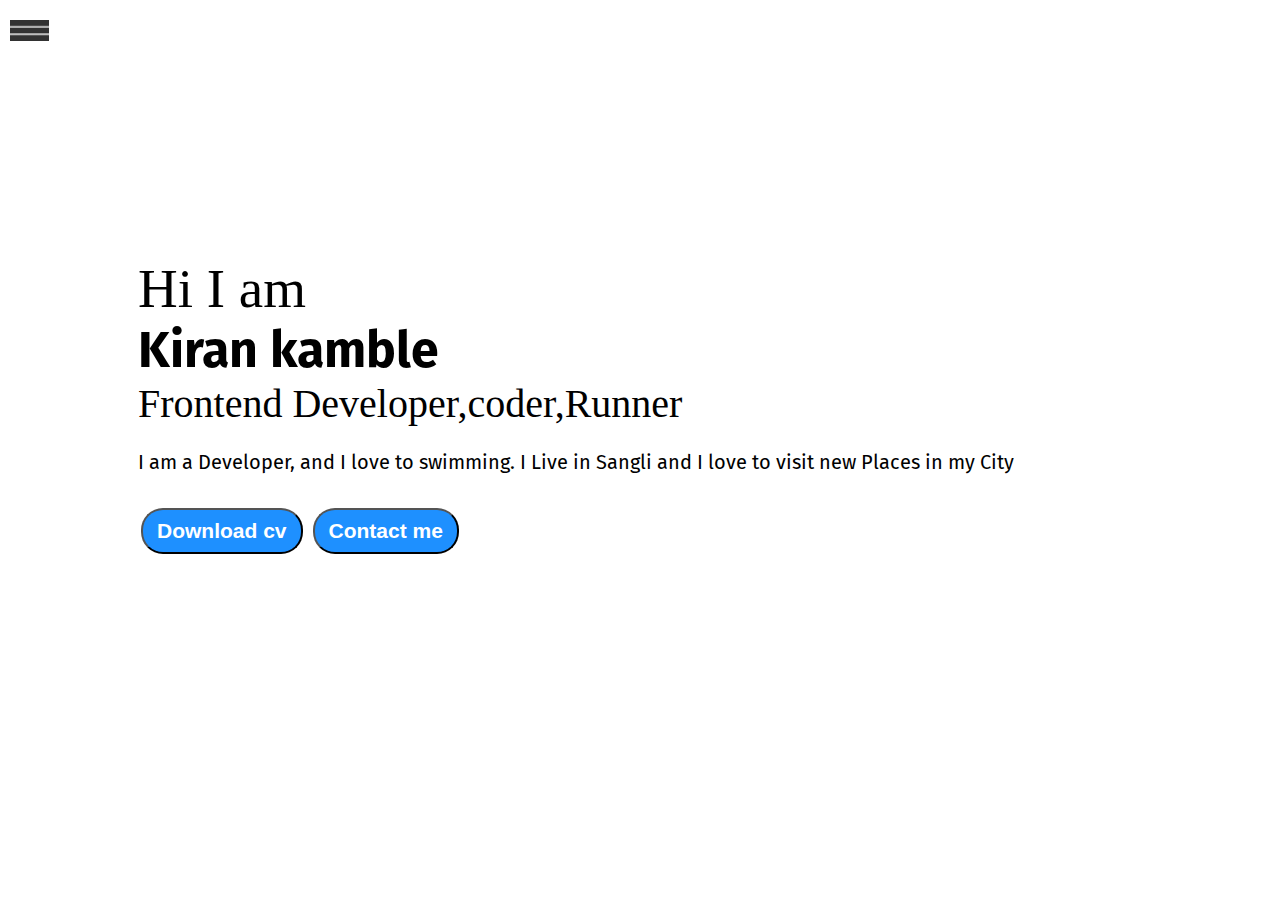
<file: index.html>
<!DOCTYPE html>
<html lang="en">
<head>
    <meta charset="UTF-8">
    <meta name="viewport" content="width=device-width, initial-scale=1.0">
    <title>Kiran kamble - Web Developer</title>
    <link rel="stylesheet" href="style.css">
</head>
<body>
    <div class="container">
        <div class="sidebar sidebarGo"> 
        <!-- Kunal -->
            <nav>
                <ul>
                    <li><a href="/Portfolio/index.html">Home</a></li>
                    <li><a href="/Portfolio/intro.html">My Intro</a></li>
                    <!-- <li><a href="/services.html">Services</a></li> -->
                    <li><a href="/Portfolio/blog.html">Blog</a></li>
                    <li><a href="/Portfolio/contact.html">Contact me</a></li>   
                </ul>
            </nav>
        </div>
        <div class="main">
            <div class="hamburger">
                <img class="ham" src="ham.png" alt="" width="39px" >
                <img class="cross" src="cross.png" alt="" width="23px">
            </div>
            <div class="infocontainer">
                <div class="devInfo">
                    <div class="hello"> Hi I am </div>
                    <div class="name"> Kiran kamble </div>
                    <div class="about"> Frontend Developer,coder,Runner </div>
                    <div class="moreabout"> I am a Developer, and I love to swimming. I Live in Sangli and I love to visit new Places in my City </div>
                    <div class="buttons"> 
                        <a href="/cv.txt" target="_blank"><button class="btn">Download cv</button></a>
                        <a href="/Portfolio/contact.html" target="_blank"><button class="btn">Contact me</button></a>
                    </div>
                </div>
                <div class="devPic"><img src="kiran.png.png" alt="kiran image"></div>
            </div>
        </div>
    </div>
<script src="script.js"></script>
</body>
</html>
</file>
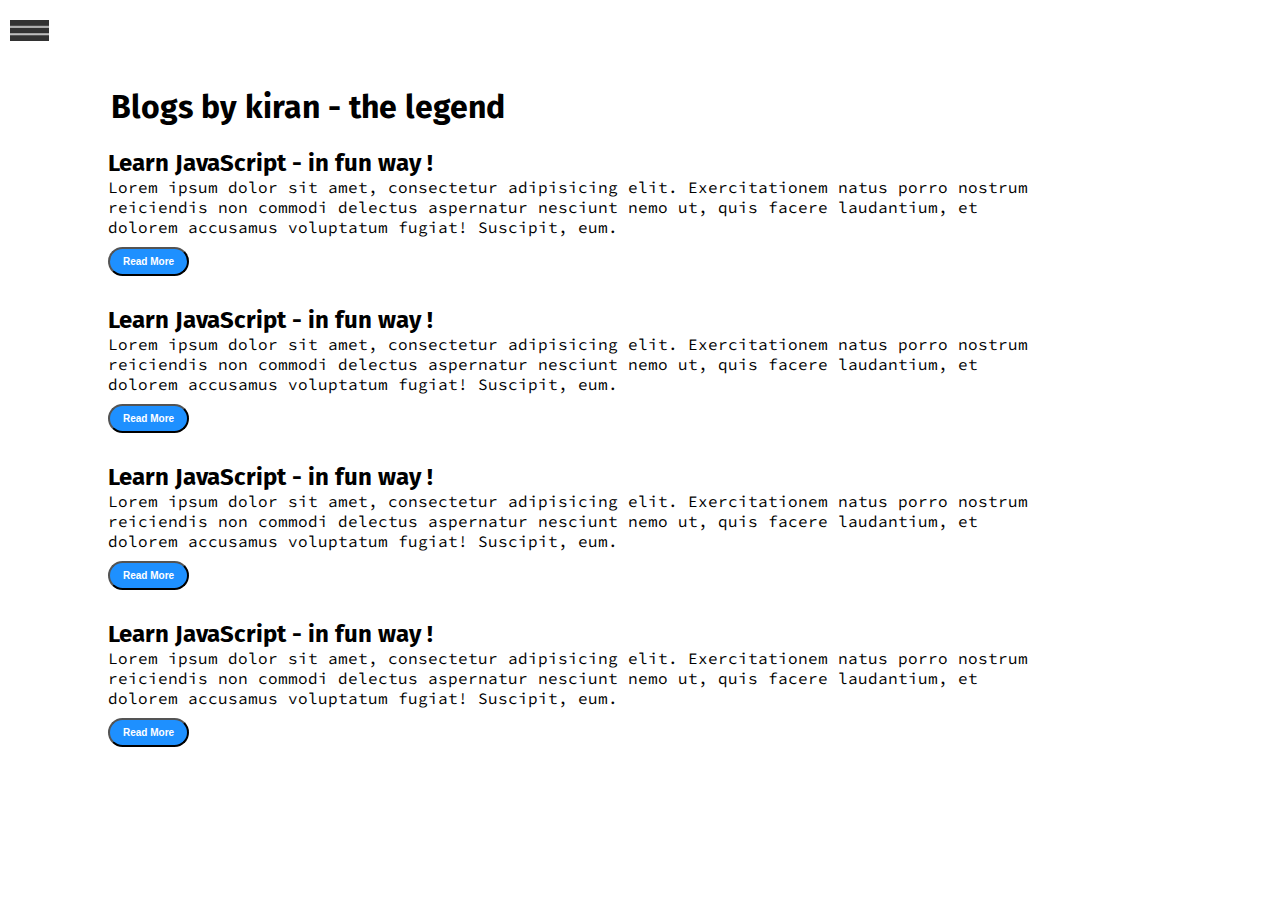
<file: blog.html>
<!DOCTYPE html>
<html lang="en">
<head>
    <meta charset="UTF-8">
    <meta name="viewport" content="width=device-width, initial-scale=1.0">
    <title>kiran kamble - Web Developer</title>
    <link rel="stylesheet" href="style.css">
</head>
<body>
    <div class="container">
        <div class="sidebar sidebarGo"> 
        <!-- Kunal -->
            <nav>
                <ul>
                    <li><a href="/Portfolio/index.html">Home</a></li>
                    <li><a href="/Portfolio/intro.html">My Intro</a></li>
                    <!-- <li><a href="/services.html">Services</a></li> -->
                    <li><a href="/Portfolio/blog.html">Blog</a></li>
                    <li><a href="/Portfolio/contact.html">Contact me</a></li>   
                </ul>
            </nav>
        </div>
        <div class="main">
            <div class="hamburger">
                <img class="ham" src="ham.png" alt="" width="39px" >
                <img class="cross" src="cross.png" alt="" width="23px">
            </div>
            <div class="blogcontainer">
                <h1>Blogs by kiran - the legend </h1>
                <div class="blogitem">
                   <h2>Learn JavaScript - in fun way ! </h2>
                  <p> Lorem ipsum dolor sit amet, consectetur adipisicing elit. Exercitationem natus porro nostrum reiciendis non commodi delectus aspernatur nesciunt nemo ut, quis facere laudantium, et dolorem accusamus voluptatum fugiat! Suscipit, eum.</p>
                   <button class="btn btn-sm">Read More</button>
                </div>
                <div class="blogitem">
                    <h2>Learn JavaScript - in fun way ! </h2>
                    <p>Lorem ipsum dolor sit amet, consectetur adipisicing elit. Exercitationem natus porro nostrum reiciendis non commodi delectus aspernatur nesciunt nemo ut, quis facere laudantium, et dolorem accusamus voluptatum fugiat! Suscipit, eum.</p>
                    <button class="btn btn-sm">Read More</button>
                 </div>
                 <div class="blogitem">
                    <h2>Learn JavaScript - in fun way ! </h2>
                    <p>Lorem ipsum dolor sit amet, consectetur adipisicing elit. Exercitationem natus porro nostrum reiciendis non commodi delectus aspernatur nesciunt nemo ut, quis facere laudantium, et dolorem accusamus voluptatum fugiat! Suscipit, eum.</p>
                    <button class="btn btn-sm">Read More</button>
                 </div>
                 <div class="blogitem">
                    <h2>Learn JavaScript - in fun way ! </h2>
                    <p>Lorem ipsum dolor sit amet, consectetur adipisicing elit. Exercitationem natus porro nostrum reiciendis non commodi delectus aspernatur nesciunt nemo ut, quis facere laudantium, et dolorem accusamus voluptatum fugiat! Suscipit, eum.</p>
                    <button class="btn btn-sm">Read More</button>
                 </div>
            </div>
        </div>
    </div>
    <script src="script.js"></script>
</body>
</html>
</file>
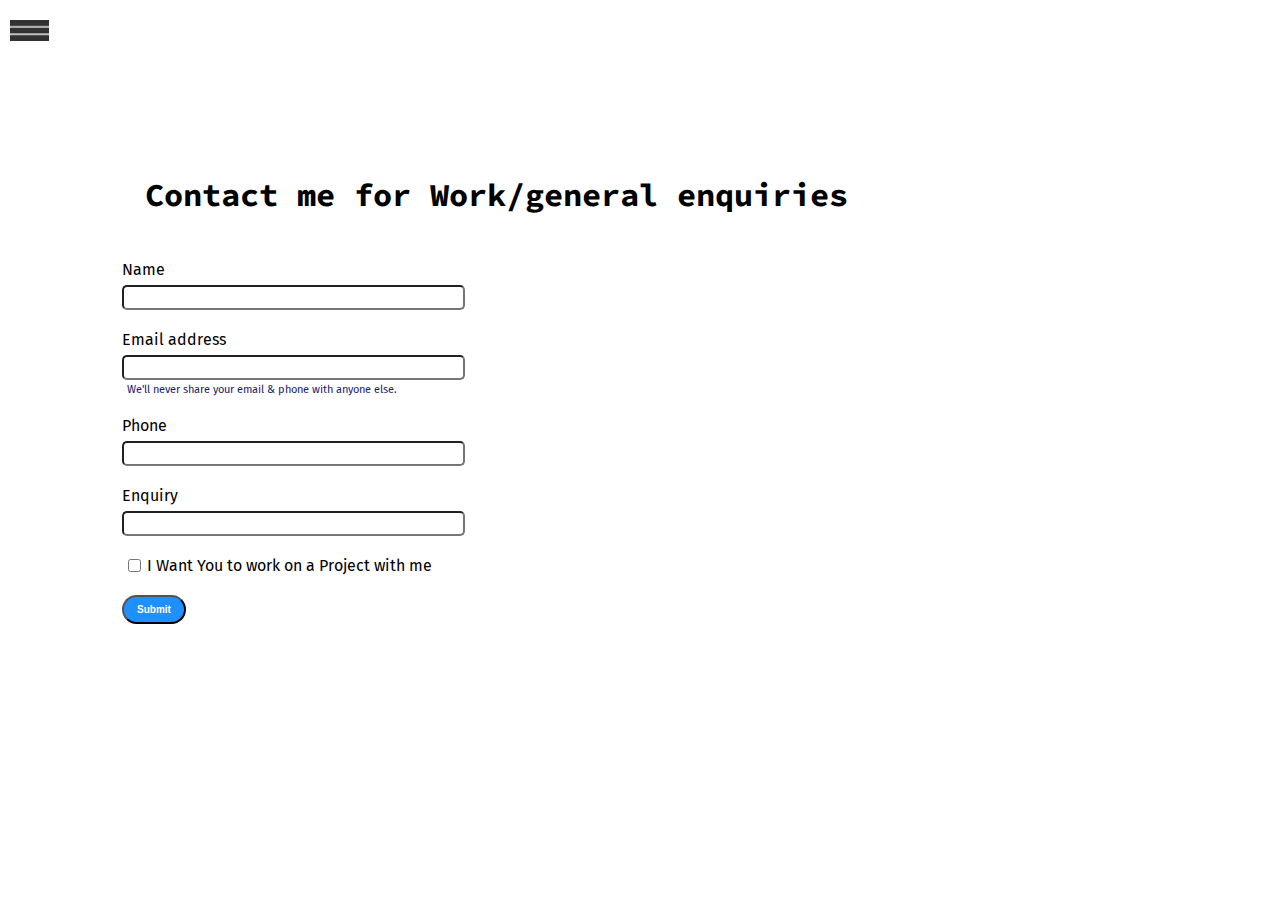
<file: contact.html>
<!DOCTYPE html>
<html lang="en">
<head>
    <meta charset="UTF-8">
    <meta name="viewport" content="width=device-width, initial-scale=1.0">
    <title>Kiran kamble - Web Developer</title>
    <link rel="stylesheet" href="style.css">
</head>
<body>
    <div class="container">
      <div class="sidebar sidebarGo"> 
        <!-- Kunal -->
            <nav>
                <ul>
                    <li><a href="/Portfolio/index.html">Home</a></li>
                    <li><a href="/Portfolio/intro.html">My Intro</a></li>
                    <!-- <li><a href="/services.html">Services</a></li> -->
                    <li><a href="/Portfolio/blog.html">Blog</a></li>
                    <li><a href="/Portfolio/contact.html">Contact me</a></li>   
                </ul>
            </nav>
        </div>
        <div class="main">
          <div class="hamburger">
            <img class="ham" src="ham.png" alt="" width="39px" >
            <img class="cross" src="cross.png" alt="" width="23px">
        </div>
            <div class="contactform">
                <h1>Contact me for Work/general enquiries</h1>
                <form>
                    <div class="mb-3">
                      <label for="clientemail" class="form-label">Name</label>
                      <input type="name" class="form-control" id="clientemail" aria-describedby="emailHelp">
                      <!-- <div id="emailHelp" class="form-text">We'll never share your email & phone with anyone else.</div> -->
                    </div>
                    <div class="mb-3">
                        <label for="clientemail" class="form-label">Email address</label>
                        <input type="email" class="form-control" id="clientemail" aria-describedby="emailHelp">
                        <div id="emailHelp" class="form-text">We'll never share your email & phone with anyone else.</div>
                      </div>
                    <div class="mb-3">
                      <label for="clientphone" class="form-label">Phone</label>
                      <input type="phone" class="form-control" id="clientphone">
                    </div>
                    <div class="mb-3">
                        <label for="clientemail" class="form-label">Enquiry</label>
                        <input type="name" class="form-control" id="clientemail" aria-describedby="emailHelp">
                        <!-- <div id="emailHelp" class="form-text">We'll never share your email & phone with anyone else.</div> -->
                      </div>
                    <div class="mb-3" id="form-check">
                      <input type="checkbox" class="form-check-input" id="isclient">
                      <label class="form-check-label" for="isclient">I Want You to work on a Project with me</label>
                    </div>
                    <!-- <div class="btn"> -->
                    <button type="submit" class="btn btn-sm">Submit</button>
                    <!-- </div> -->
                  </form>
            </div>
        </div>
    </div>
    <script src="script.js"></script>
</body>
</html>
</file>
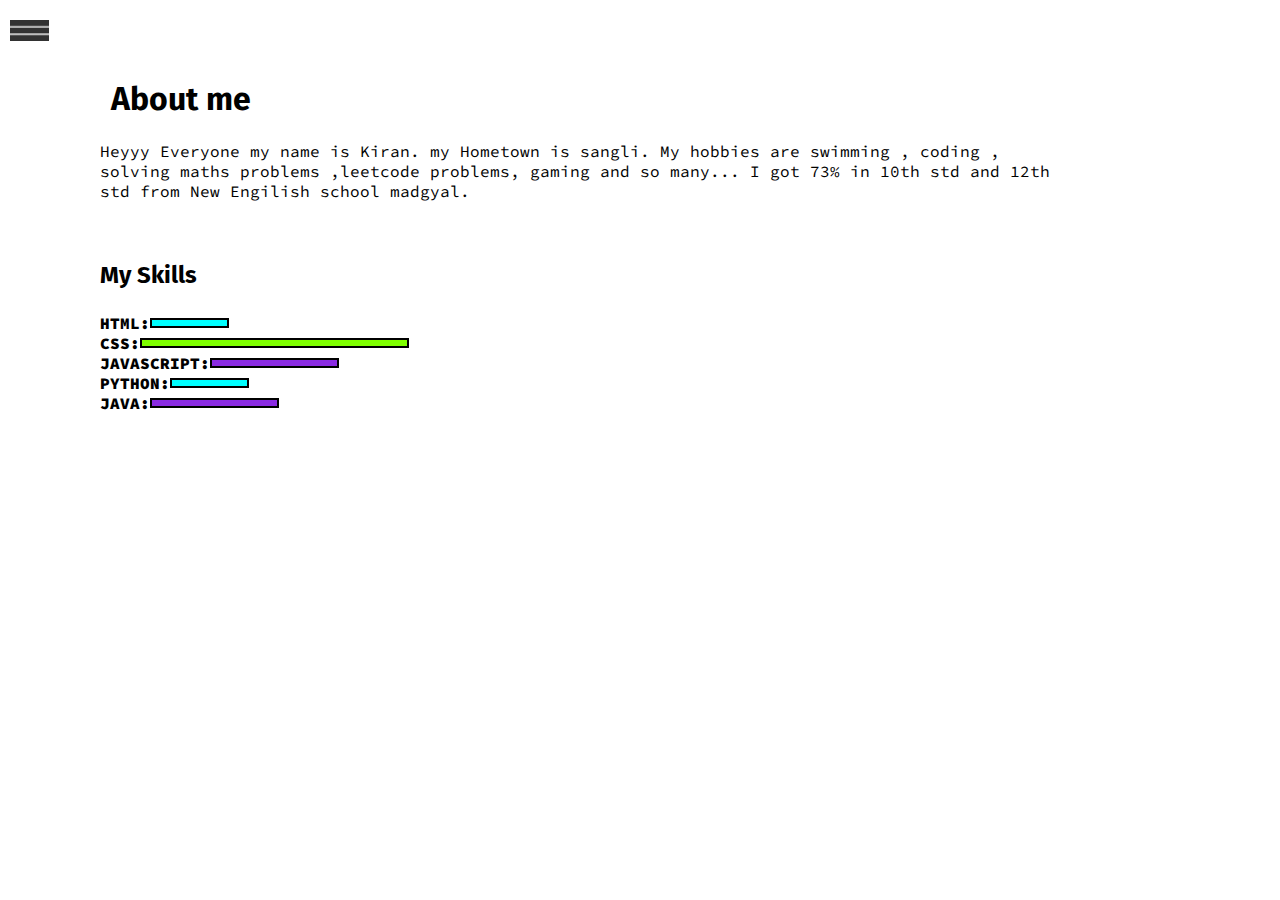
<file: intro.html>
<!DOCTYPE html>
<html lang="en">
<head>
    <meta charset="UTF-8">
    <meta name="viewport" content="width=device-width, initial-scale=1.0">
    <title>kiran kamble - Web Developer</title>
    <link rel="stylesheet" href="style.css">
</head>
<body>
    <div class="container">
        <div class="sidebar sidebarGo">
        <!-- Kunal -->
            <nav>
                <ul>
                    <li><a href="/Portfolio/index.html">Home</a></li>
                    <li><a href="/Portfolio/intro.html">My Intro</a></li>
                    <!-- <li><a href="/services.html">Services</a></li> -->
                    <li><a href="/Portfolio/blog.html">Blog</a></li>
                    <li><a href="/Portfolio/contact.html">Contact me</a></li>   
                </ul>
            </nav>
        </div>
        <div class="main">
            <div class="hamburger">
                <img class="ham" src="ham.png" alt="" width="39px" >
                <img class="cross" src="cross.png" alt="" width="23px">
            </div>
            <div class="intro">
                <h1>About me</h1>
                <p>Heyyy Everyone my name is Kiran. my Hometown is sangli. My hobbies are swimming , 
                    coding , solving maths problems ,leetcode problems, gaming and so many... 
                    I got 73% in 10th std and 12th std  from New Engilish school madgyal.
                </p> 
                <br><br>
                <h2>My Skills</h2> 
                <div class="skillcontainer">
                    <div class="skillitem">HTML: <div class="skill t5"></div></div>
                    <div class="skillitem">CSS: <div class="skill hundred"></div></div>
                    <div class="skillitem">JAVASCRIPT: <div class="skill fifty"></div></div>
                    <div class="skillitem">PYTHON: <div class="skill t5"></div></div>
                    <div class="skillitem">JAVA: <div class="skill fifty"></div></div>
                </div>
                <!-- TODO: Create a gallery for my project -->

                <!-- <div class="devPic"><img src="kunal.png" alt="kunal image"></div> -->
            </div>
        </div>
    </div>
    <script src="script.js"></script>
</body>
</html>
</file>
<file: style.css>
@import url('https://fonts.googleapis.com/css2?family=Cedarville+Cursive&family=Fira+Sans&family=Poppins:wght@400;600&display=swap');
  
  @import url('https://fonts.googleapis.com/css2?family=Cedarville+Cursive&family=Poppins:wght@400;600&family=Source+Code+Pro&display=swap');


*{
    margin: 0;
    padding: 0;
}
.sidebar{
    position: absolute;
    background-color: rgb(176, 173, 173);
    /* width: 434px; */
    font-family: 'Fira Sans', sans-serif;
    height: 100vw;
    transition: transform 0.3s ease-in;
}

.sidebar nav{
    padding: 45px;
}

.sidebar nav li{
    list-style: none;
    font-size: 30px;
    padding: 33px 0;
}

.sidebar nav li a {
    text-decoration: none;
    color: black;

}

.main{
    /* background-color: yellowgreen; */
    width: 90vw;
}

.container{
    display: flex;

}

.infocontainer{
    /* background-color: rgba(247, 50, 230, 0.832); */
    height: 58vh;
    width: 80vw;
    margin: 144px auto;
    display: flex;
    justify-content: space-around;
    

}

.devInfo{
    display:flex;
    justify-content: center;
    flex-direction: column;
}

.hello{
    font-size: 55px;
    /* font-weight: bold; */
}
.name{
    font-size: 50px;
    font-weight: bold;
    font-family: 'Fira Sans', sans-serif;
}
.about{
    font-size: 40px;
}

.moreabout{
    margin-top: 23px;
    font-size: 20px;
    font-family: 'Fira Sans', sans-serif;
}

.buttons{
    margin-top: 34px;
}
.btn{
    padding: 9px 14px;
    border-radius: 22px;
    color: white;
    background-color: dodgerblue;
    font-weight:bold;
    font-size: 21px;
    margin: 0 3px;
    cursor: pointer;
}
.btn-sm{
    font-size: 10px;
    padding: 7px 13px;
    margin: 10px 0;
}

.btn:hover{
    color: dodgerblue;
    background-color: white;
}

.devPic img{
    width: 412px;
    height: 59vh;
}

.contactform{
    padding: 0 34px;
    padding-top: 140px;
    font-family: 'Fira Sans', sans-serif;
    margin: 0 88px;
}

.contactform h1{
    font-family: 'Source Code Pro', monospace;
    /* text-align: center; */
    padding: 12px 0;

}

.contactform form div{
    padding:10px 0 ;
    display: flex;
    flex-direction: column;
}

.contactform form div input{
    width: 26vw;
    border-radius:5px;
    margin: 6px 0 0 0 ;
    padding: 3px;
}

#emailHelp{
    font-size: 11px;
    color: midnightblue;
    margin: 0 5px;
    padding: 3px 0 0 0 ;
}

#form-check{
    flex-direction: row;
}

#form-check input{
     width: 25px ;
     margin: 3px 0 ; 
}
.blogitem{
    margin: 20px;
    font-family:'Fira Sans', sans-serif ;

}

.blogcontainer{
    margin: 88px 88px;
}
h1{
    font-family:'Fira Sans', sans-serif ;
    margin: 23px;

}
p{
    font-family: 'Source Code Pro', monospace;
    
}

.intro h2{
    font-family:'Fira Sans', sans-serif ;
    margin: 12px;


}

.intro p{
    font-family: 'Source Code Pro', monospace;
    margin: 12px;
    
}

.intro{
    margin: 80px 88px;
}

.skillcontainer{
    padding: 12px;
}

.skillitem{
    display: flex;
    align-items: center;
    font-family: 'Source Code Pro', monospace;
    font-weight: 900;
}

.skill{
    width: 265px;
    height: 6px;
    background-color: red;
    border: 2px solid black;
}

.hundred{
    width: 265px;
    background-color: chartreuse;
}

.fifty{
    width: 125px;
    background-color: blueviolet;
}

.t5{
    width: 75px;
    background-color: aqua;
}

.sidebarGo{
    transform: translate(-443px,0px);
    position: absolute;
 }
.hamburger{
    position: absolute;
    cursor: pointer;
    top: 10px;
    left: 10px;

}
.cross{
    margin-left:175px ;
    margin-top: 10px;
}

.ham{
    margin-top: 10px;
}

@media (max-width: 1515px) {
    *{
        /* background-color: rgb(241, 123, 123); */
     }
     .devPic{
        display: none;
     }
     /* .sidebar{
        transform: translate(-443px,0px);
        position: absolute;
     } */
}

/* .intro,.blogcontainer,.contactform{
    margin: 50px 8px;
} */
</file>
